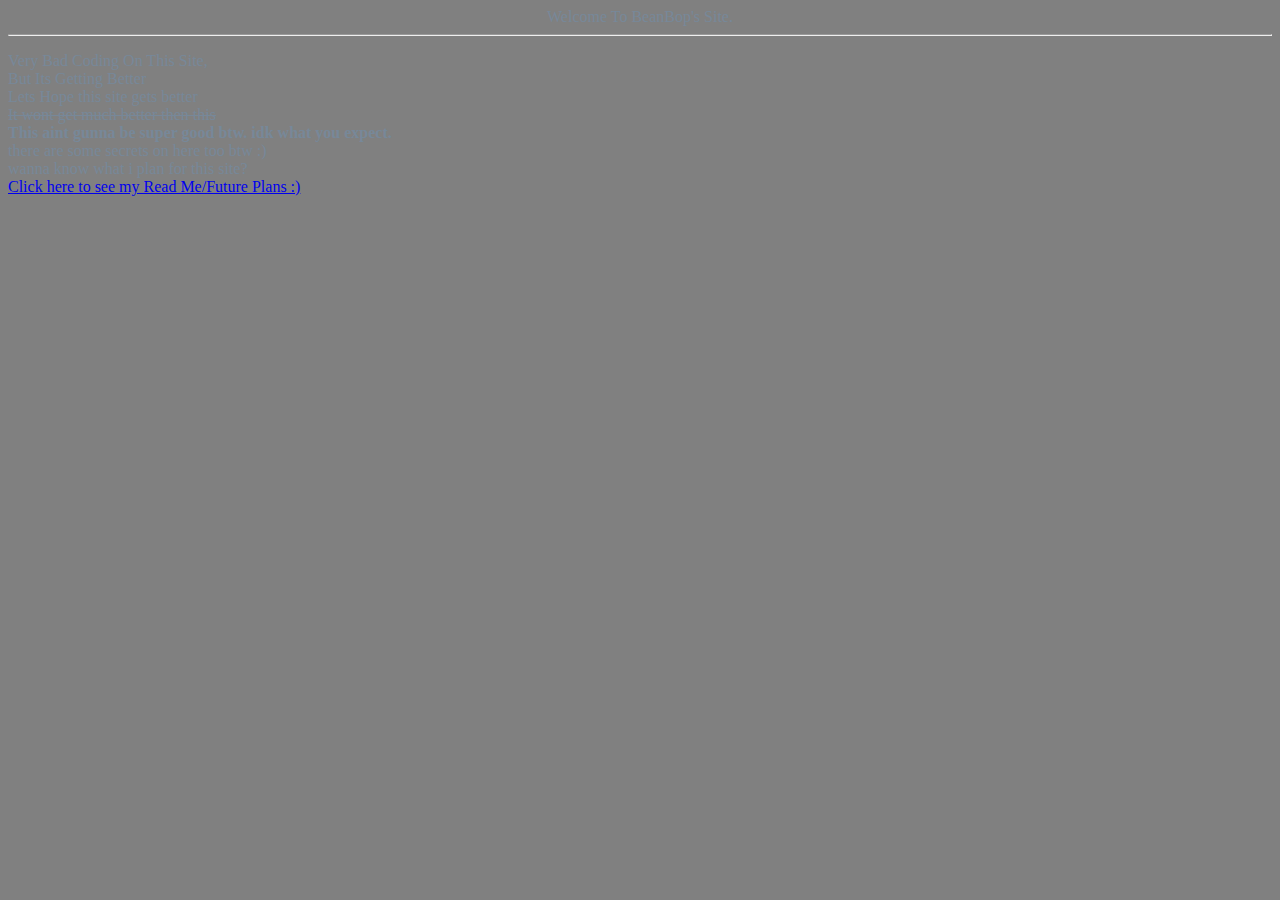
<file: index.html>
<html>
  <head>
      <link rel="stylesheet" href="styles.css">
    <title>Bad Coding</title>
    <header> <center>
      Welcome To BeanBop's Site.
    </center></header>
  </head>
  <body>
    <hr>
    <p>
      Very Bad Coding On This Site, <br />
      But Its Getting Better <br />
      Lets Hope this site gets better <br />
      <!---It wont happen lol --->
      <!---btw why u lookin at this? --->
      <del>It wont get much better then this</del><br />
      <strong>This aint gunna be super good btw. idk what you expect. </strong> <br/>
      there are some secrets on here too btw :) <br/>
    wanna know what i plan for this site? <br/>
    <a href="https://github.com/leifyv/Leifyv.github.io" target="_blank">Click here to see my Read Me/Future Plans :)</a></p>
  </body>
</html>
</file>
<file: styles.css>
body {
    background-color: grey;
  }
title {
    color: lightslategray
}
header {
    color:lightslategray
}
h1 {
    color: lightslategray;
  }
h4 {
    color: lightslategray;
}
p {
    color: lightslategray;
  }
</file>
